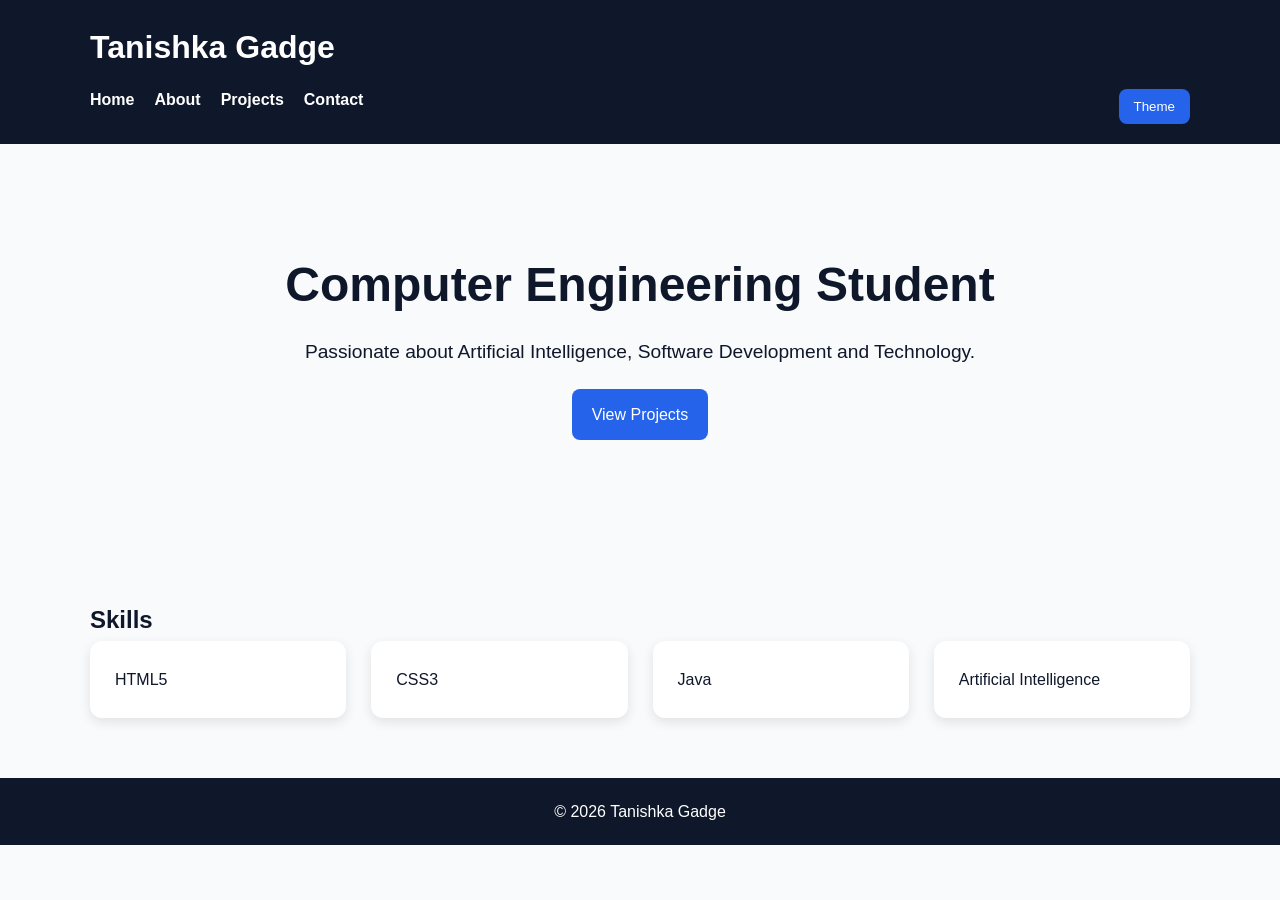
<file: index.html>
<!DOCTYPE html>
<html lang="en">

<head>

<meta charset="UTF-8">

<meta name="viewport"
content="width=device-width, initial-scale=1.0">

<title>Home | Tanishka Gadge Portfolio</title>

<meta name="description"
content="Accessible portfolio website of Tanishka Gadge">

<meta name="keywords"
content="Portfolio, HTML5, CSS3, Accessibility">

<meta name="author"
content="Tanishka Gadge">

<meta name="robots"
content="index, follow">

<link rel="stylesheet"
href="style.css">

</head>

<body>

<a href="#main-content"
class="skip-link">
Skip to Main Content
</a>

<header role="banner">

<div class="container">

<h1>Tanishka Gadge</h1>

<nav
aria-label="Primary Navigation">


<ul>
<li><a href="index.html">Home</a></li>
<li><a href="about.html">About</a></li>
<li><a href="projects.html">Projects</a></li>
<li><a href="contact.html">Contact</a></li>
</ul>
<button id="theme-toggle">Theme</button>

</nav>

</div>

</header>

<main
id="main-content"
role="main">

<section class="hero">

<div class="container">

<h2>Computer Engineering Student</h2>

<p>
Passionate about Artificial Intelligence,
Software Development and Technology.
</p>

<a href="projects.html"
class="btn">
View Projects
</a>

</div>

</section>

<section class="section">

<div class="container">

<h2>Skills</h2>

<div class="grid">

<div class="card">HTML5</div>

<div class="card">CSS3</div>

<div class="card">Java</div>

<div class="card">Artificial Intelligence</div>

</div>

</div>

</section>

</main>

<footer role="contentinfo">

<p>
© 2026 Tanishka Gadge
</p>

</footer>
<script>
document.getElementById("theme-toggle").onclick = function() {
    document.body.classList.toggle("dark-theme");
};
</script>

</body>
</html>
</file>
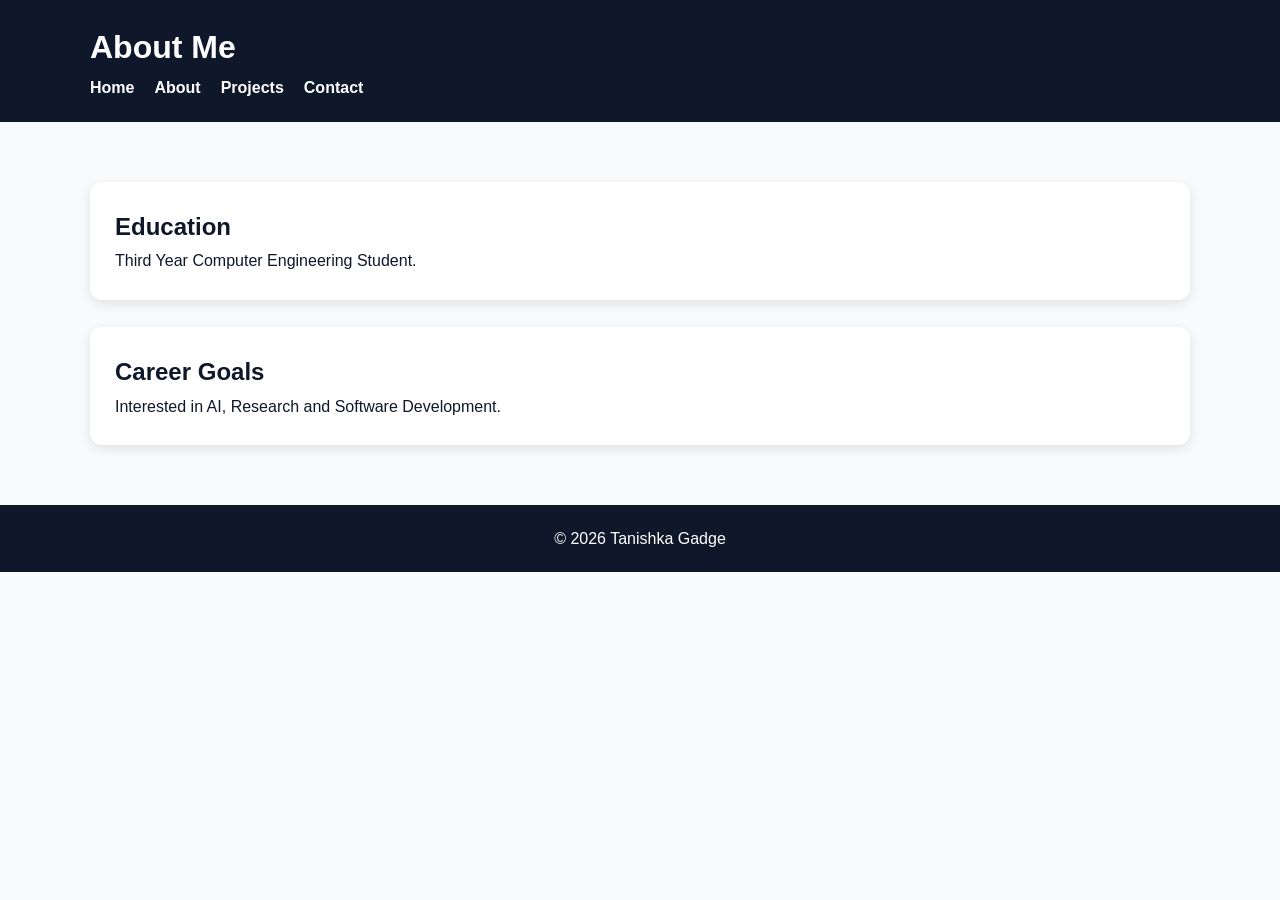
<file: about.html>
<!DOCTYPE html>
<html lang="en">

<head>

<meta charset="UTF-8">

<meta name="viewport"
content="width=device-width, initial-scale=1.0">

<title>About | Tanishka Gadge Portfolio</title>

<meta name="description"
content="About Tanishka Gadge">

<link rel="stylesheet"
href="style.css">

</head>

<body>

<a href="#main-content"
class="skip-link">
Skip to Main Content
</a>

<header role="banner">

<div class="container">

<h1>About Me</h1>

<nav aria-label="Primary Navigation">

<ul>
<li><a href="index.html">Home</a></li>
<li><a href="about.html">About</a></li>
<li><a href="projects.html">Projects</a></li>
<li><a href="contact.html">Contact</a></li>
</ul>

</nav>

</div>

</header>

<main
id="main-content"
role="main">

<section class="section">

<div class="container">

<div class="card">

<h2>Education</h2>

<p>
Third Year Computer Engineering Student.
</p>

</div>

<br>

<div class="card">

<h2>Career Goals</h2>

<p>
Interested in AI, Research and
Software Development.
</p>

</div>

</div>

</section>

</main>

<footer role="contentinfo">

<p>
© 2026 Tanishka Gadge
</p>

</footer>

</body>
</html>
</file>
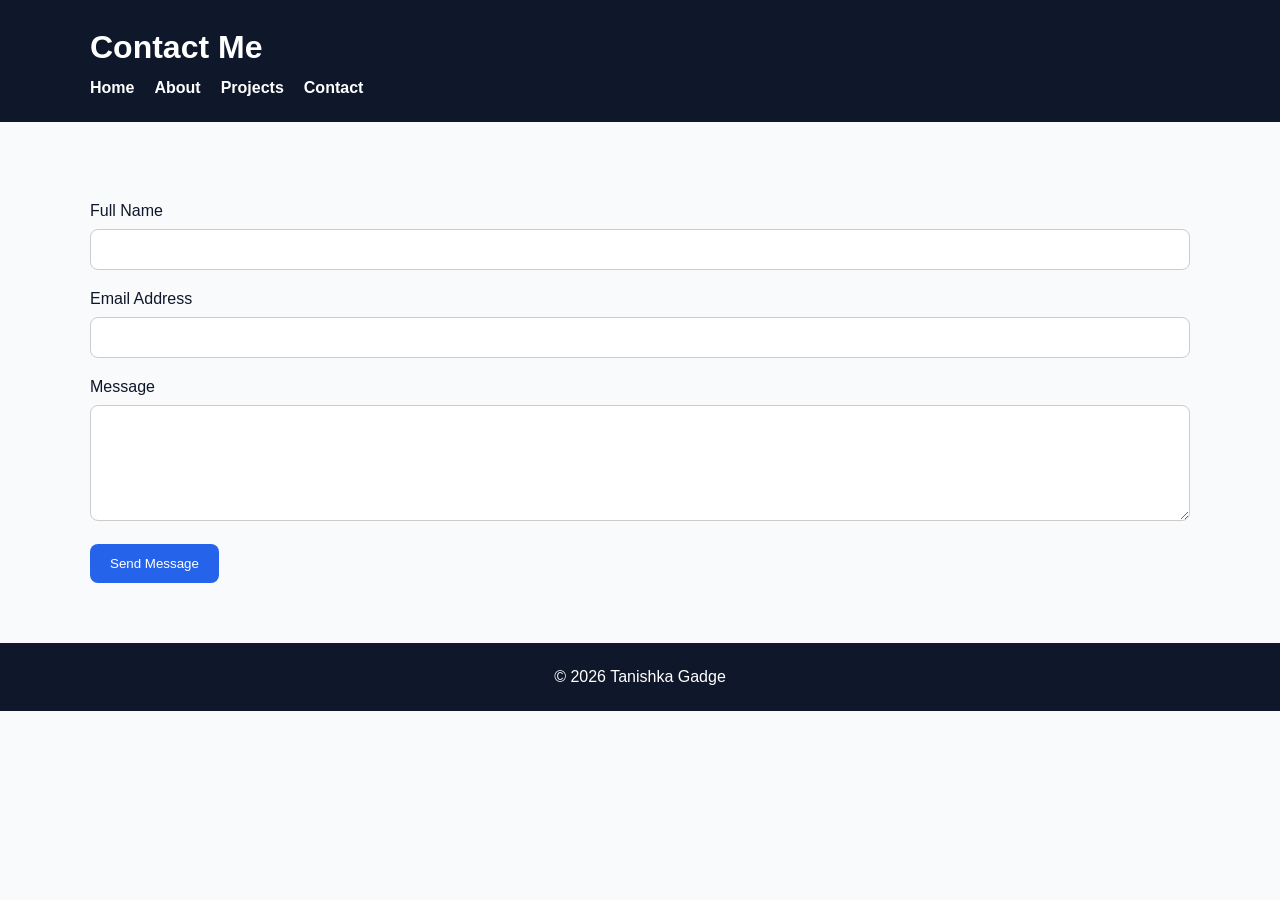
<file: contact.html>
<!DOCTYPE html>
<html lang="en">

<head>

<meta charset="UTF-8">

<meta name="viewport"
content="width=device-width, initial-scale=1.0">

<title>Contact | Tanishka Gadge Portfolio</title>

<meta name="description"
content="Contact Tanishka Gadge">

<link rel="stylesheet"
href="style.css">

</head>

<body>

<a href="#main-content"
class="skip-link">
Skip to Main Content
</a>

<header role="banner">

<div class="container">

<h1>Contact Me</h1>

<nav aria-label="Primary Navigation">

<ul>
<li><a href="index.html">Home</a></li>
<li><a href="about.html">About</a></li>
<li><a href="projects.html">Projects</a></li>
<li><a href="contact.html">Contact</a></li>
</ul>

</nav>

</div>

</header>

<main
id="main-content"
role="main">

<section class="section">

<div class="container">

<form aria-label="Contact Form">

<label for="name">
Full Name
</label>

<input
id="name"
name="name"
type="text"
required
aria-required="true">

<label for="email">
Email Address
</label>

<input
id="email"
name="email"
type="email"
required
aria-required="true">

<label for="message">
Message
</label>

<textarea
id="message"
name="message"
rows="6"
required
aria-required="true">
</textarea>

<button type="submit">
Send Message
</button>

</form>

</div>

</section>

</main>

<footer role="contentinfo">

<p>
© 2026 Tanishka Gadge
</p>

</footer>

</body>
</html>
</file>
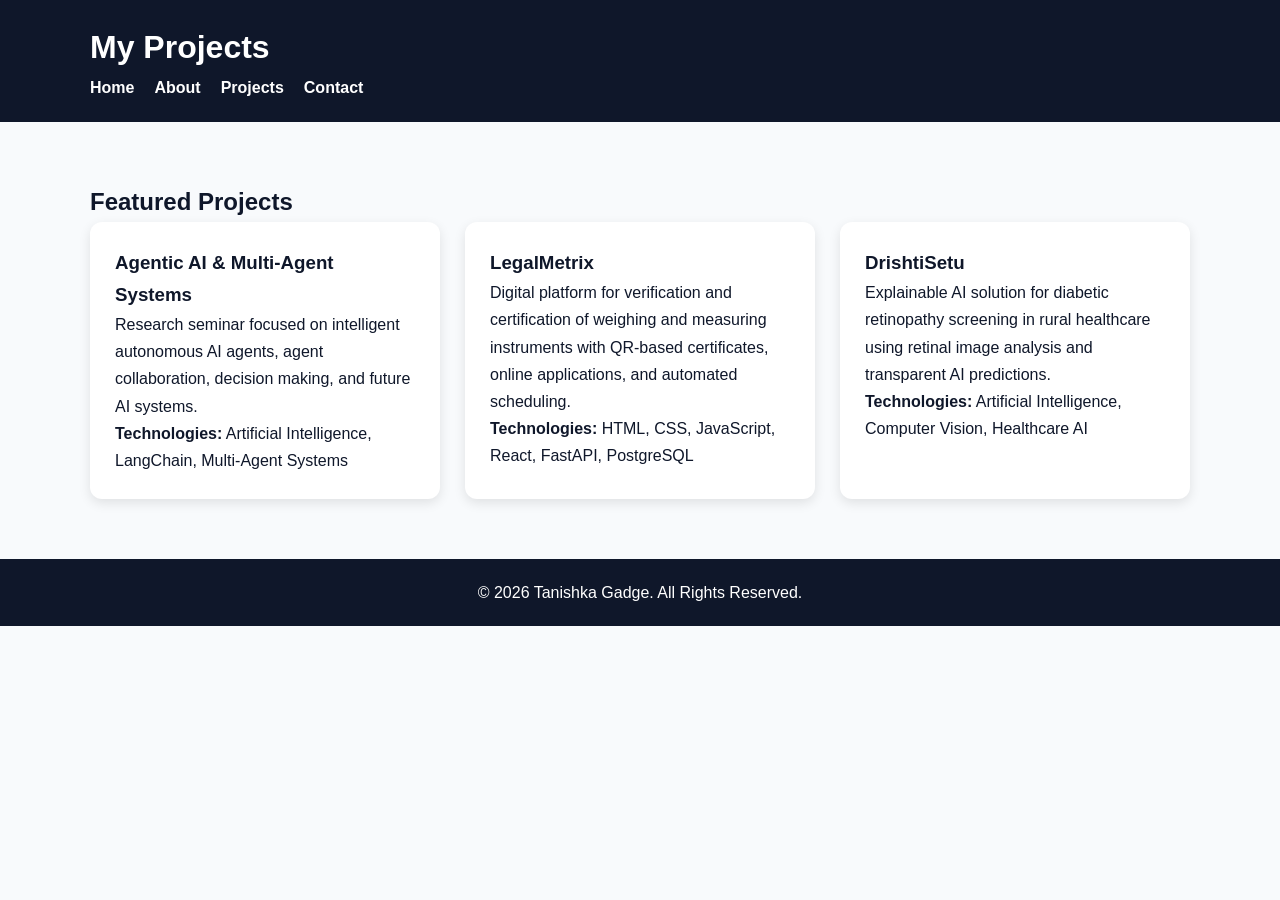
<file: projects.html>
<!DOCTYPE html>
<html lang="en">

<head>

<meta charset="UTF-8">

<meta name="viewport"
content="width=device-width, initial-scale=1.0">

<title>Projects | Tanishka Gadge Portfolio</title>

<meta name="description"
content="Projects and research work by Tanishka Gadge">

<meta name="keywords"
content="AI, Portfolio, Projects, Agentic AI, LegalMetrix, DrishtiSetu">

<meta name="author"
content="Tanishka Gadge">

<link rel="stylesheet"
href="style.css">

</head>

<body>

<a href="#main-content"
class="skip-link">
Skip to Main Content
</a>

<header role="banner">

<div class="container">

<h1>My Projects</h1>

<nav aria-label="Primary Navigation">

<ul>
<li><a href="index.html">Home</a></li>
<li><a href="about.html">About</a></li>
<li><a href="projects.html">Projects</a></li>
<li><a href="contact.html">Contact</a></li>
</ul>

</nav>

</div>

</header>

<main
id="main-content"
role="main">

<section class="section">

<div class="container">

<h2>Featured Projects</h2>

<div class="grid">

<article class="card">

<h3>Agentic AI & Multi-Agent Systems</h3>

<p>
Research seminar focused on intelligent autonomous AI agents,
agent collaboration, decision making, and future AI systems.
</p>

<p>
<strong>Technologies:</strong>
Artificial Intelligence, LangChain, Multi-Agent Systems
</p>

</article>

<article class="card">

<h3>LegalMetrix</h3>

<p>
Digital platform for verification and certification of
weighing and measuring instruments with QR-based certificates,
online applications, and automated scheduling.
</p>

<p>
<strong>Technologies:</strong>
HTML, CSS, JavaScript, React, FastAPI, PostgreSQL
</p>

</article>

<article class="card">

<h3>DrishtiSetu</h3>

<p>
Explainable AI solution for diabetic retinopathy screening
in rural healthcare using retinal image analysis and
transparent AI predictions.
</p>

<p>
<strong>Technologies:</strong>
Artificial Intelligence, Computer Vision, Healthcare AI
</p>

</article>

</div>

</div>

</section>

</main>

<footer role="contentinfo">

<p>
© 2026 Tanishka Gadge. All Rights Reserved.
</p>

</footer>

</body>

</html>
</file>
<file: style.css>
:root{
    --primary:#2563eb;
    --dark:#0f172a;
    --light:#f8fafc;
    --white:#ffffff;
    --card-bg:#ffffff;
}

.dark-theme{
    --light:#0f172a;
    --dark:#f8fafc;
    --card-bg:#1e293b;
}

*{
    margin:0;
    padding:0;
    box-sizing:border-box;
}

html{
    scroll-behavior:smooth;
}

body{
    font-family:Arial,sans-serif;
    background:var(--light);
    color:var(--dark);
    line-height:1.7;
    transition:all 0.3s ease;
}

.skip-link{
    position:absolute;
    left:-9999px;
}

.skip-link:focus{
    left:10px;
    top:10px;
    background:white;
    padding:10px;
    border:2px solid black;
}

.container{
    width:90%;
    max-width:1100px;
    margin:auto;
}

header{
    background:var(--dark);
    color:var(--white);
    padding:20px 0;
}

nav{
    display:flex;
    justify-content:space-between;
    align-items:center;
    flex-wrap:wrap;
}

nav ul{
    list-style:none;
    display:flex;
    gap:20px;
}

nav a{
    color:white;
    text-decoration:none;
    font-weight:bold;
}

nav a:hover{
    color:#93c5fd;
}

.hero{
    text-align:center;
    padding:100px 20px;
}

.hero h2{
    font-size:3rem;
    margin-bottom:10px;
}

.hero p{
    font-size:1.2rem;
}

.section{
    padding:60px 0;
}

.grid{
    display:grid;
    grid-template-columns:repeat(auto-fit,minmax(250px,1fr));
    gap:25px;
}

.card{
    background:var(--card-bg);
    padding:25px;
    border-radius:12px;
    box-shadow:0 4px 12px rgba(0,0,0,0.1);
    transition:0.3s;
}

.card:hover{
    transform:translateY(-8px);
}

.btn{
    display:inline-block;
    background:var(--primary);
    color:white;
    padding:12px 20px;
    border-radius:8px;
    text-decoration:none;
    margin-top:20px;
}

label{
    display:block;
    margin-top:15px;
}

input,
textarea{
    width:100%;
    padding:12px;
    margin-top:5px;
    border:1px solid #ccc;
    border-radius:8px;
}

button{
    margin-top:15px;
    padding:12px 20px;
    background:var(--primary);
    color:white;
    border:none;
    border-radius:8px;
    cursor:pointer;
}

footer{
    text-align:center;
    background:var(--dark);
    color:white;
    padding:20px;
}

:focus-visible{
    outline:3px solid var(--primary);
    outline-offset:2px;
}

@media (max-width:768px){

    nav{
        flex-direction:column;
        gap:15px;
    }

    nav ul{
        flex-direction:column;
        text-align:center;
    }

    .hero h2{
        font-size:2rem;
    }
}
#theme-toggle{
    background:var(--primary);
    color:white;
    border:none;
    padding:10px 15px;
    border-radius:8px;
    cursor:pointer;
}
</file>
